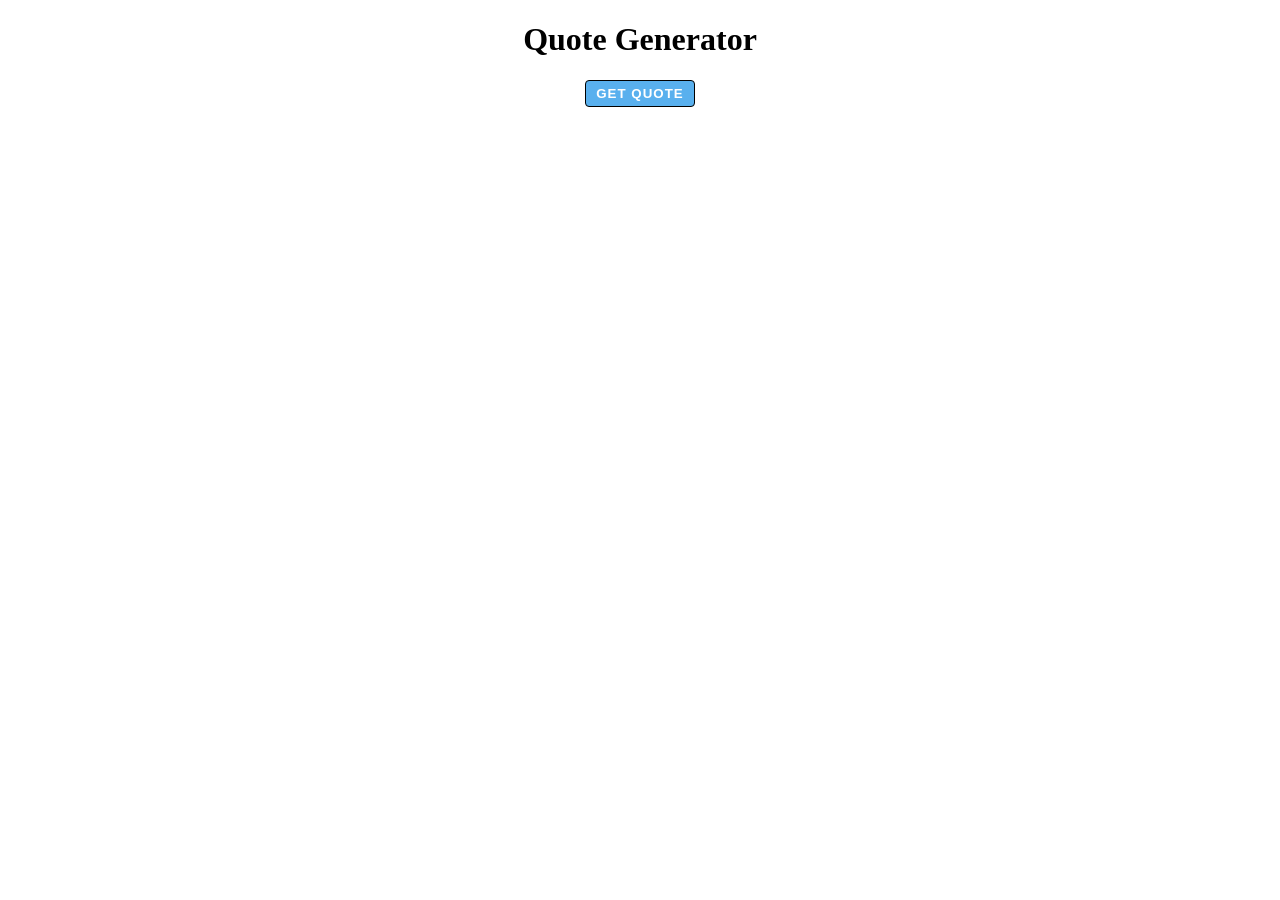
<file: Projects/quote-generator/index.html>
<!DOCTYPE html>
<html lang="en">
<head>
  <meta charset="UTF-8">
  <meta name="viewport" content="width=device-width,initial-scale=1.0">
  <title>Quote generator</title>
  <link rel="stylesheet" href="style.css">
</head>
<body>
  <h1>Quote Generator</h1>
  <button id="getQuoteBtn">Get Quote</button>
  <p id="status">Loading...</p>
</body>
<script src="script.js"></script>
</html>
</file>
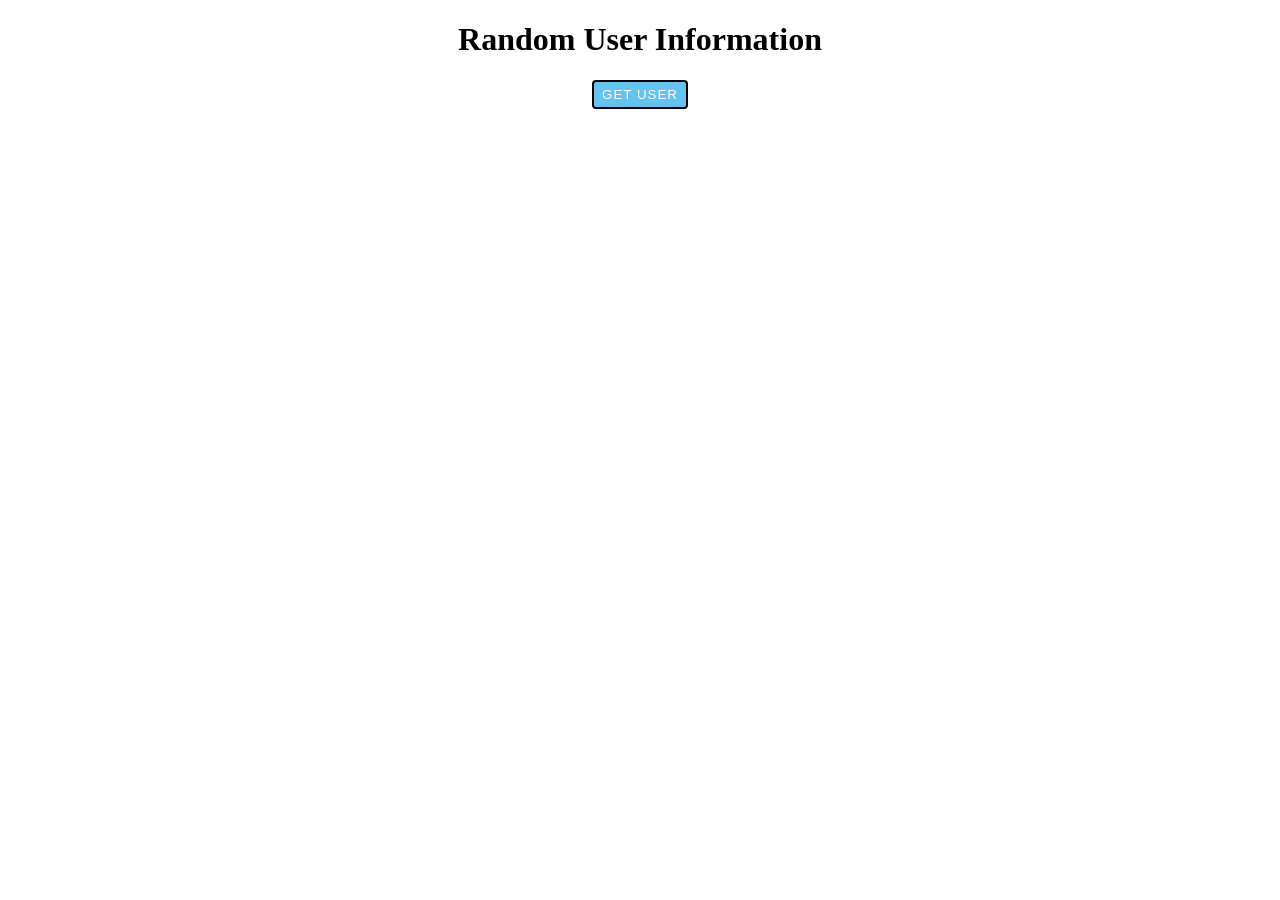
<file: Projects/Random-User-Viewer/index.html>
<!DOCTYPE html>
<html lang="en">
<head>
  <meta charset="UTF-8">
  <meta name="viewport" content="width=device-width,initial-scale=1.0">
  <title>Random User Data</title>
  <link rel="stylesheet" href="style.css">
</head>
<body>
  <h1>Random User Information</h1>
  <button id="getbtn">Get user</button>
  <p id="status"></p>
  <div id="con">
    <table id="userform">
      <tr>
        <td>Name</td>
        <td id="name"></td>
      </tr>
      <tr>
        <td>Email</td>
        <td id="email"></td>
      </tr>
      <tr>
        <td>Country</td>
        <td id="country"></td>
      </tr>
      <tr>
        <td>Gender</td>
        <td id="gender"></td>
      </tr>
      <tr>
        <td>Age</td>
        <td id="age"></td>
      </tr>
      <tr>
        <td>Photo</td>
        <td><img id="photo"></td>
      </tr>
    </table>
  </div>
</body>
<script src="script.js"></script>
</html>
</file>
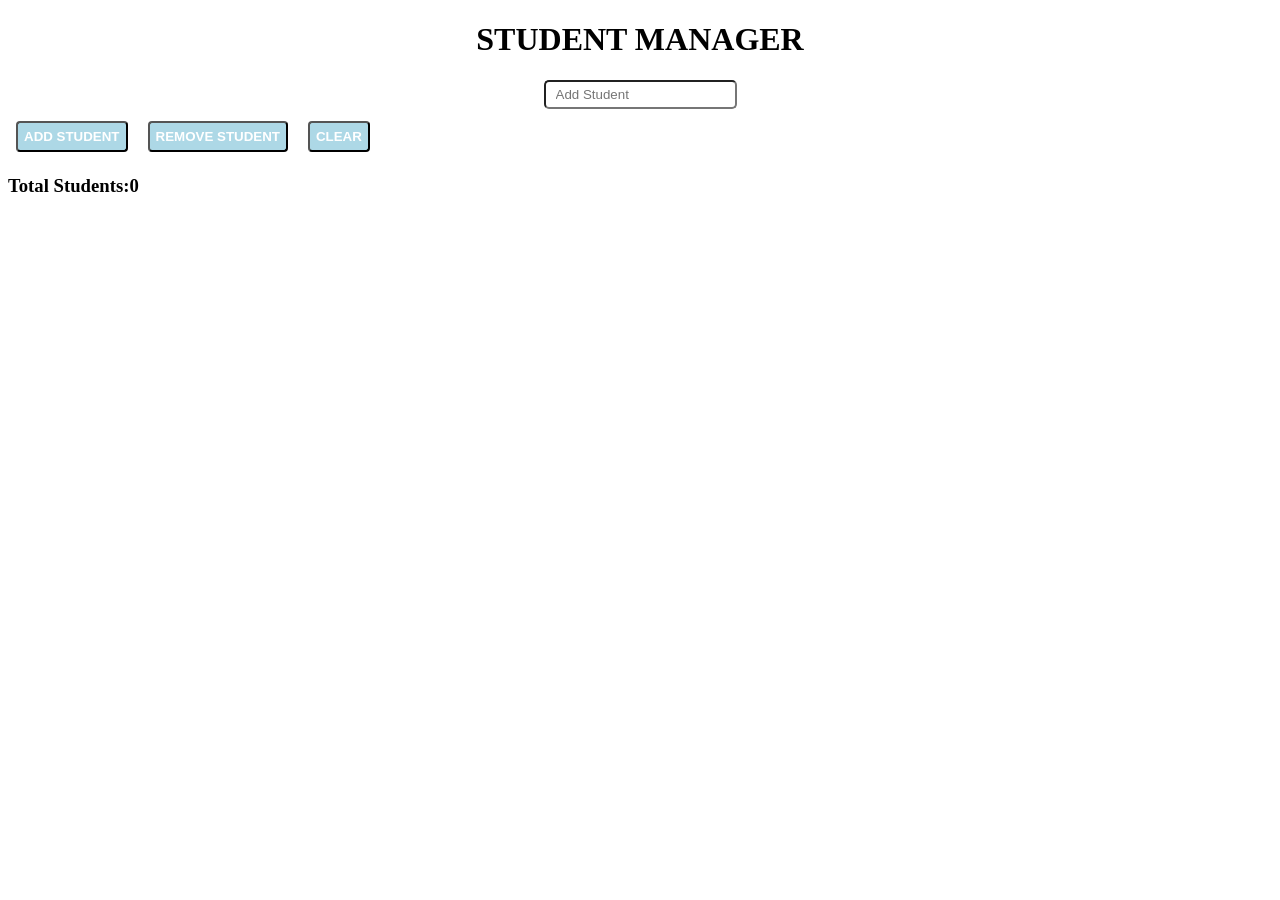
<file: Projects/student-manager-v2/index.html>
<!DOCTYPE html>
<html lang="en">
<head>
  <meta charset="UTF-8">
  <meta name="viewport" content="width=device-width, initial-scale=1.0">
  <meta http-equiv="X-UA-Compatible" content="ie=edge">
  <title>Student Manager V2</title>
  <style>
    h1 {
      text-align: center;
    }
    input{
      display: block;
      padding: 5px 10px;
      margin: 8px auto;
      border-radius: 5px;
    }
    button{
      background-color: lightblue;
      border-radius: 4px;
      color: white;
      font-weight: bold;
      display: inline-block;
      margin: 4px 8px;
      padding: 6px;
    }
  </style>
</head>
<body>
  <h1>STUDENT MANAGER</h1>
  <input id="studentname" placeholder="Add Student">
  <button id="addbtn">ADD STUDENT</button>
  <button id="removebtn">REMOVE STUDENT</button>
  <button id="clearbtn">CLEAR</button>
  <h3 id="count"></h3>
  <ul id="list"></ul>
</body>
<script src="script.js">
</script>
</html>
</file>
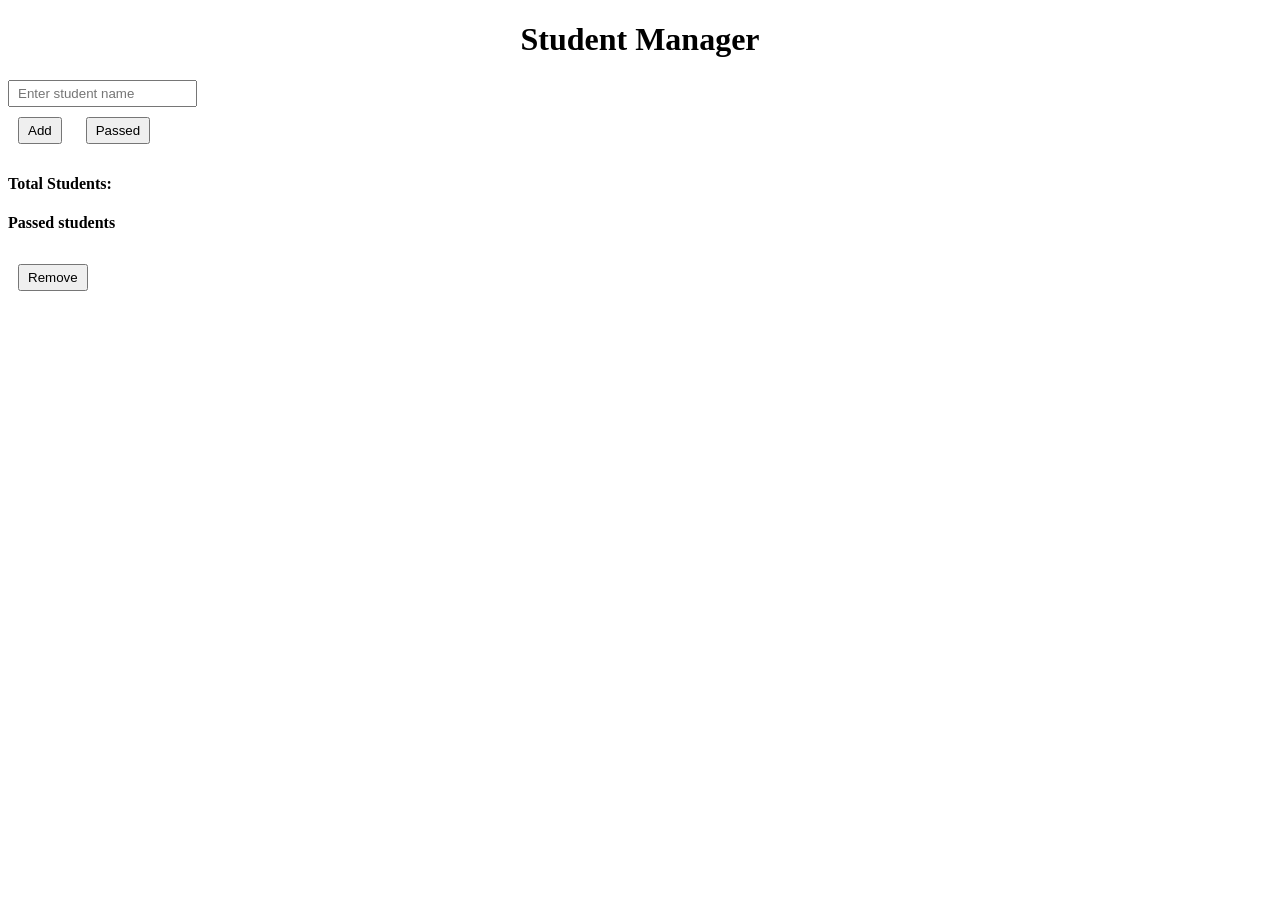
<file: Projects/student-manager/index.html>
<!DOCTYPE html>
<html lang="en">
<head>
  <meta charset="UTF-8">
  <meta name="viewport" content="width=device-width, initial-scale=1.0">
  <meta http-equiv="X-UA-Compatible" content="ie=edge">
  <title>Student Manager</title>
  <style>
    h1{
      text-align: center;
    }
    input{
      display: block;
      padding: 4px 8px;
    }
    button{
      padding: 4px 8px;
      margin: 10px;
    }
  </style>
</head>
<body>
  <h1>Student Manager</h1>
  <div class="con">
    <input id="name" placeholder="Enter student name">
    <button id="addbtn">Add</button>
    <button id="passbtn">Passed</button>
  </div>
  <h4 id="count">Total Students:</h4>
  <ul id="list"></ul>
  <script src="script.js"></script>
</body>
</html>
</file>
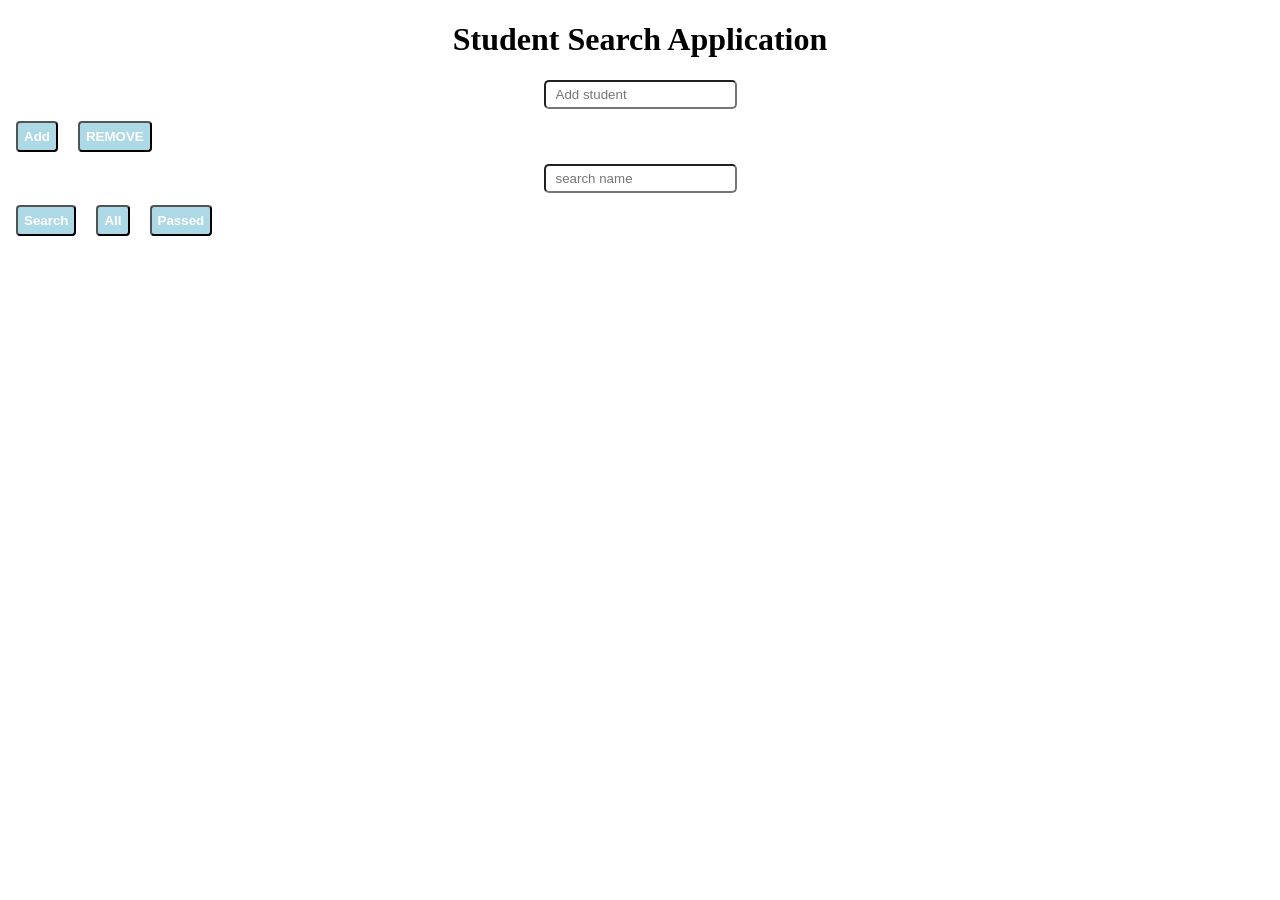
<file: Projects/student-search-app/index.html>
<!DOCTYPE html>
<html lang="en">
<head>
  <meta charset="UTF-8">
  <meta name="viewport" content="width=device-width, initial-scale=1.0">
  <meta http-equiv="X-UA-Compatible" content="ie=edge">
  <title></title>
  <style>
  h1 {
      text-align: center;
    }
    input{
      display: block;
      padding: 5px 10px;
      margin: 8px auto;
      border-radius: 5px;
    }
    button{
      background-color: lightblue;
      border-radius: 4px;
      color: white;
      font-weight: bold;
      display: inline-block;
      margin: 4px 8px;
      padding: 6px;
    }
  </style>
</head>
<body>
  <h1 style="text-align:center">
    Student Search Application
  </h1>
  <input id="name" placeholder="Add student">
  <button id="addbtn">Add</button>
  <button id="removebtn">REMOVE</button>
  <input id="searchname" placeholder="search name">
  <button id="searchbtn">Search</button>
  <button id="allbtn">All</button>
  <button id="passbtn">Passed</button>
  <h4 id="count">Total Students:</h4>
  <h4 id="result">Search Result:</h4>
  <ul id="list"></ul>
</body>
<script src="script.js"></script>
</html>
</file>
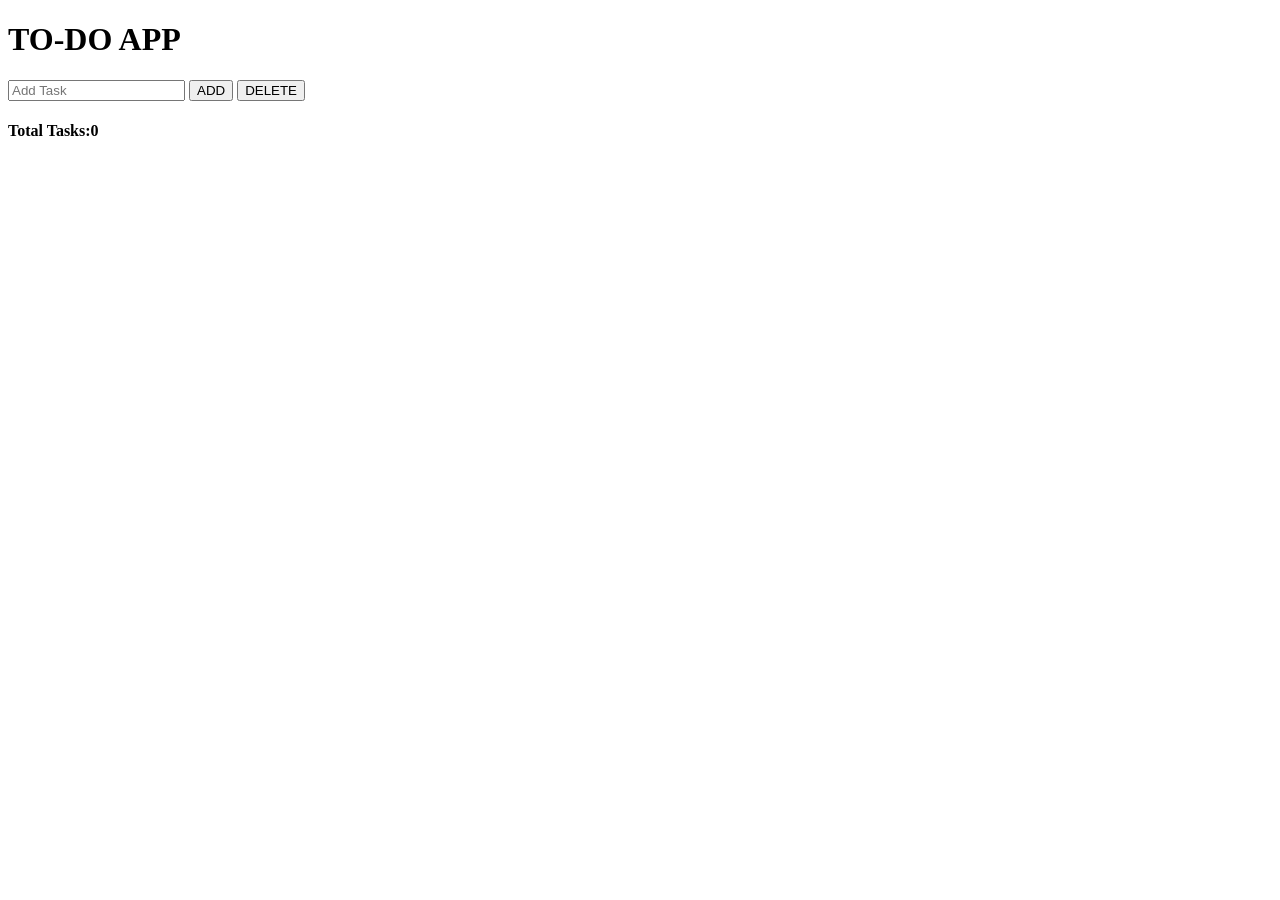
<file: Projects/todo-app/index.html>
<!DOCTYPE html>
<html lang="en">
<head>
    <meta charset="UTF-8">
    <meta name="viewport" content="width=device-width, initial-scale=1.0">
    <meta http-equiv="X-UA-Compatible" content="ie=edge">
    <title>TO-DO APP</title>
    <style></style>
</head>
<body>
  <h1>TO-DO APP</h1>
  <input id="task" placeholder="Add Task">
  <button id="addbtn">ADD</button>
  <button id="delbtn">DELETE</button>
  <h4 id="count"></h4>
  <ul id="list"></ul>
</body>
<script src="script.js"></script>
</html>
</file>
<file: Projects/quote-generator/style.css>
h1 {
  text-align: center;
}
#getQuoteBtn {
  display: block;
  margin: 5px auto;
  padding: 5px 10px;
  border-radius: 4px;
  border: 1px solid black;
  color: white;
  background-color: #3fa4ecdc;
  text-transform: uppercase;
  font-weight: bold;
  letter-spacing: 1px;
}
#authorname {
  font-weight: bold;
  font-style: italic;
}
h5 {
  text-align: right;
  font-size: 20px;
}
#status {
  display: block;
  text-align: center;
  margin: 6px;
  padding: 8px;
}
</file>
<file: Projects/Random-User-Viewer/style.css>
h1 {
  text-align: center;
}
table {
  border-collapse: collapse;
  text-align: center;
  border: 2px solid black;
  margin: 50px auto;
  width: 350px;
  height: 600px;
}
#getbtn {
  padding: 5px 8px;
  border-radius: 4px;
  color: white;
  border: 2px solid black;
  text-transform: uppercase;
  background-color: #64c4ef;
  letter-spacing: 1px;
  margin: 5px auto;
  display: block;
}
#status {
  display: block;
  margin: 5px auto;
  line-height: 2rem;
  word-spacing: 3px;
  text-align: center;
}
td {
  border: 2px solid black;
  margin: 0px;
  padding: 0px;
}
img {
  margin: 0px;
  width: 250px;
  height: 250px;
}
td:nth-child(1) {
  font-weight: bold;
}
</file>
